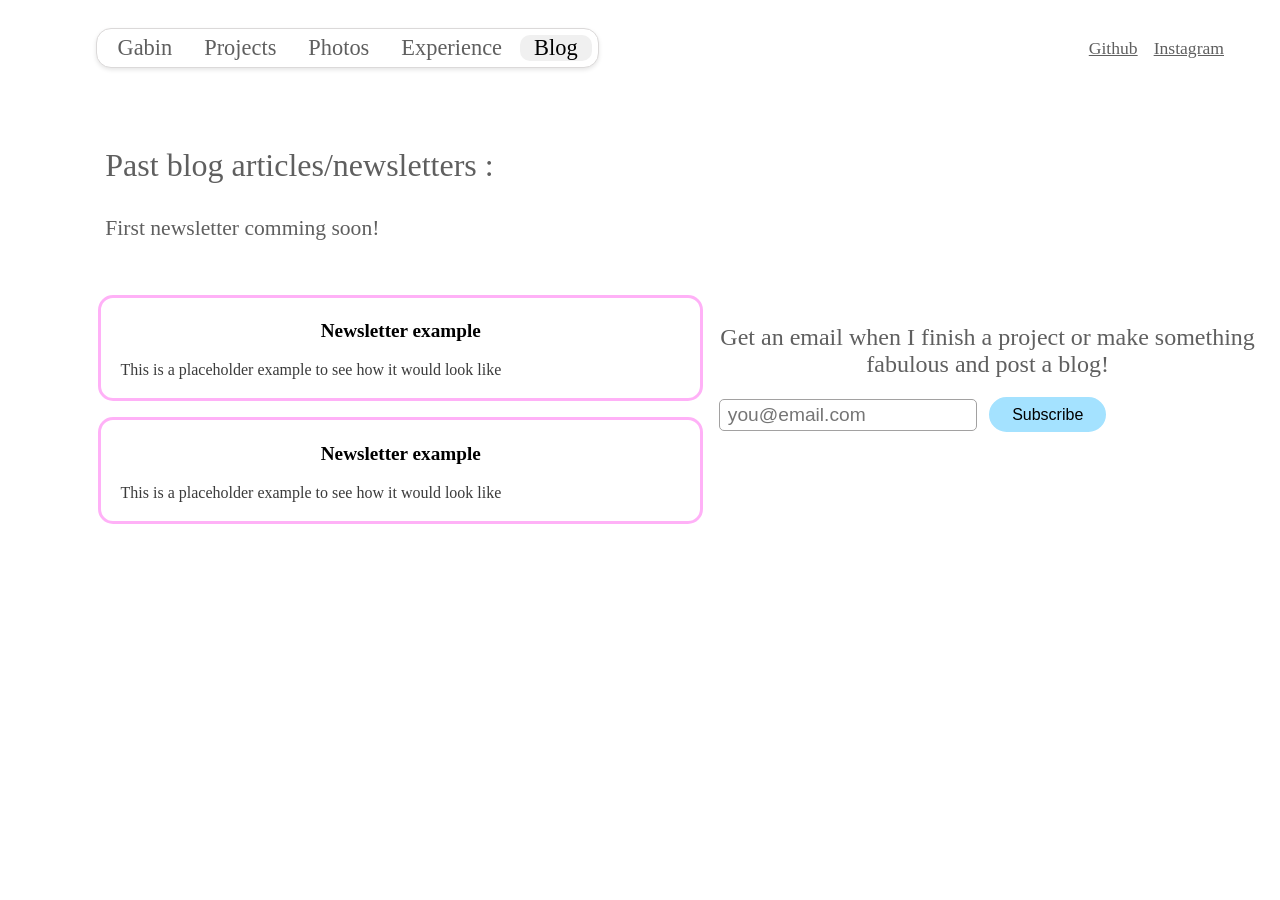
<file: blog.html>
<!doctype html>
<html lang="en">
  <head>
    <link rel="stylesheet" href="main.css" />
    <meta charset="UTF-8" />
    <meta name="viewport" content="width=device-width, initial-scale=1.0" />
    <meta
      name="keywords"
      content="Gabin, Tavernier, Reunion, Aerospace, Hardware, Hack Club"
    />
    <meta
      name="description"
      content="Haya ! Click here, it's my website !! I swear I am not going to hack you, I just want to share my projects and my interests with you !"
    />
    <title>Gabin - Blog</title>
  </head>
  <body class="blog-page">
    <div id="header">
      <nav class="navbar">
        <ul>
          <li><a href="index.html">Gabin</a></li>
          <li><a href="projects.html">Projects</a></li>
          <li><a href="photos.html">Photos</a></li>
          <li><a href="role.html">Experience</a></li>
          <li><a href="blog.html" class="active">Blog</a></li>
        </ul>
      </nav>
      <div class="btns">
        <a href="https://github.com/gabouin" class="github-link" target="_blank" rel="noopener noreferrer">Github </a>
        <a href="https://instagram.com/gabin.tvr_" class="instagram-link" target="_blank" rel="noopener noreferrer">Instagram </a>
      </div>
    </div>
    <div class="articles">
      <p class="article-title">Past blog articles/newsletters :</p>
      <p class="article-wip">First newsletter comming soon!</p>
    </div>
    <div class="newsletter-grid">
      <a class="newsletter1" href="news1.html">
        <p class="news1-title">Newsletter example</p>
        <p class="news1-description">This is a placeholder example to see how it would look like</p>
      </a>
      <a class="newsletter1" href="news1.html">
        <p class="news1-title">Newsletter example</p>
        <p class="news1-description">This is a placeholder example to see how it would look like</p>
      </a>
    </div>
    <div class="newsletter-form">
      <p class="newsletter-title">Get an email when I finish a project or make something fabulous and post a blog!</p>
      <form
        action="https://buttondown.com/api/emails/embed-subscribe/gabin"
        method="post"
        class="embeddable-buttondown-form"
      >
        
          <input type="email" name="email" id="bd-email" placeholder="you@email.com" />
          <input type="submit" value="Subscribe" />
      </form>
    </div>
    <script src="https://pagering.gideon.sh/embed.js" defer></script>
    <footer class="pagering-footer">
      <pagering-link theme="light"></pagering-link>
    </footer>
  </body>
</html>
</file>
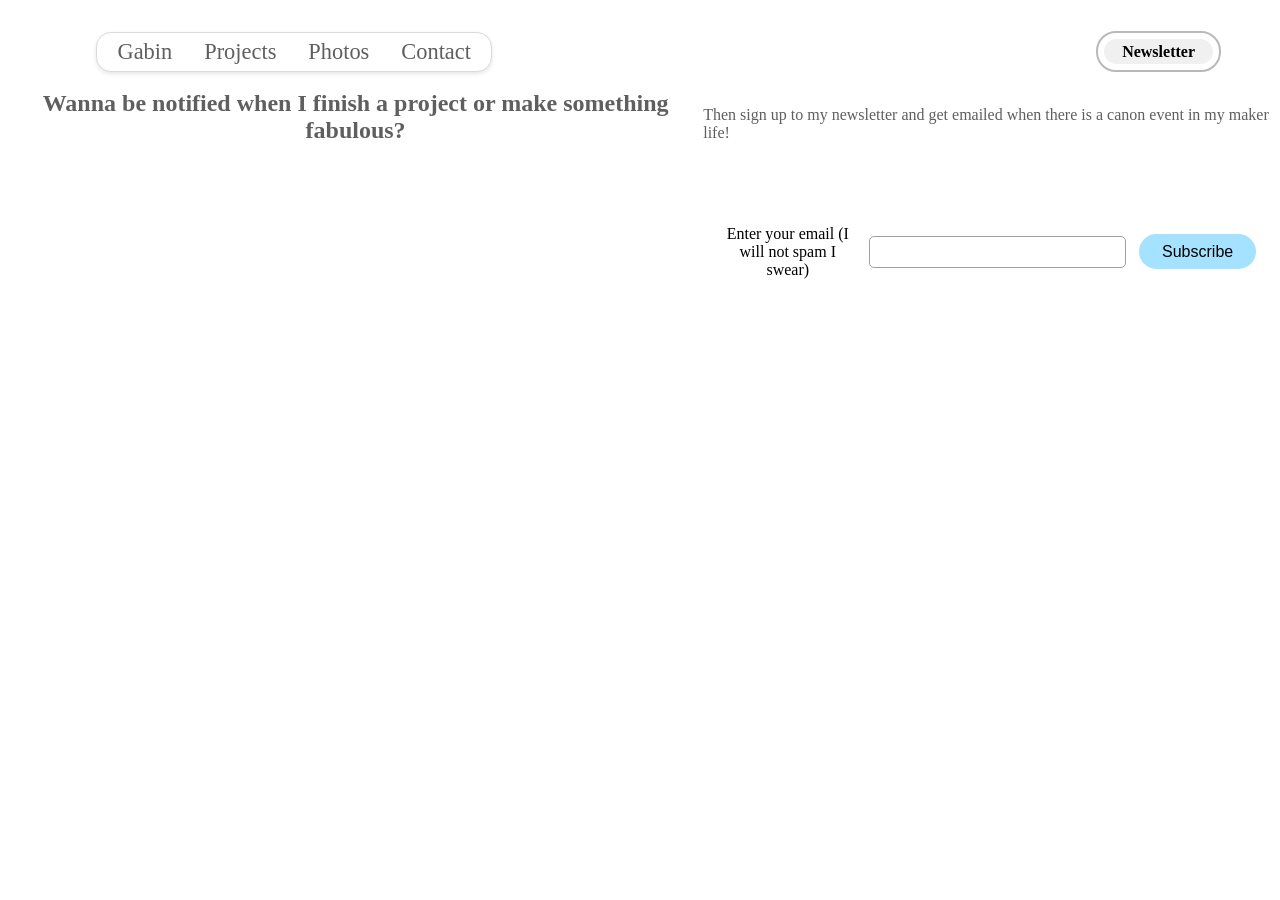
<file: newsletter.html>
<!doctype html>
<html lang="en">
  <head>
    <link rel="stylesheet" href="main.css" />
    <meta charset="UTF-8" />
    <meta name="viewport" content="width=device-width, initial-scale=1.0" />
    <meta
      name="keywords"
      content="Gabin, Tavernier, Reunion, Aerospace, Hardware, Hack Club"
    />
    <meta
      name="description"
      content="Haya ! Click here, it's my website !! I swear I am not going to hack you, I just want to share my projects and my interests with you !"
    />
    <title>Gabin - Newsletter</title>
  </head>
  <body>
    <div id="header">
      <nav class="navbar">
        <ul>
          <li><a href="index.html">Gabin</a></li>
          <li><a href="projects.html">Projects</a></li>
          <li><a href="photos.html">Photos</a></li>
          <li><a href="contact.html">Contact</a></li>
        </ul>
      </nav>
      <div class="btns">
        <a href="newsletter.html" class="btn-active">Newsletter</a>
      </div>
    </div>
    <h1 class="newsletter-title">Wanna be notified when I finish a project or make something fabulous?</h1>
    <p class="newsletter-description">Then sign up to my newsletter and get emailed when there is a canon event in my maker life!</p>
    <br>
    <div class="newsletter-form">
      <form
        action="https://buttondown.com/api/emails/embed-subscribe/gabin"
        method="post"
        class="embeddable-buttondown-form"
      >
        <label for="bd-email">Enter your email (I will not spam I swear)</label>
        <input type="email" name="email" id="bd-email" />
        <input type="submit" value="Subscribe" />
      </form>
    </div>
  </body>
</html>
</file>
<file: main.css>
:root {
  --text-col: 55%;
}

*, *::before, *::after {
  box-sizing: border-box;
}

html {
  overflow-x: hidden;
  position: relative;
  min-height: 100%;
}

img {
  max-width: 100%;
  height: auto;
  display: block;
}

body {
  display: grid;
  grid-template-columns: var(--text-col) 1fr;
  padding-bottom: 4.5em;
}

#header {
  grid-column: 1 / -1;
  display: flex;
  justify-content: space-between;
  align-items: center;
  padding: 20px 0 15px 0;
}
    
.navbar {
  width: var(--text-col);
  display: flex-start;
  justify-content: center;
  margin-left: 1.5%;
}

.navbar ul {
  list-style: none;
  display: inline-flex;
  gap: 4px;
  border-radius: 15px;
  background-color: white;
  padding: 6px;
  margin: 0;
  margin-left: 10%;
  border: 1px solid rgb(219, 217, 217);
  box-shadow: 0 2px 4px rgba(0, 0, 0, 0.1);
}

.navbar li {
  float: left;
}

.navbar a {
  font-size: 1.4em;
  color: rgb(95, 95, 95);
  text-decoration: none;
  padding: 0 14px;
  display: block;
  text-align: center;
  transition: background-color 0.3s;
  border-radius: 10px;
}

.navbar a:hover,
.navbar a.active {
  background-color: rgb(240, 240, 240);
}

.navbar a.active {
  color: black;
}
.btns {
  display: flex;
  gap: 1em;
  margin-right: 3em;
}
.instagram-link {
  text-decoration-style: solid;
  text-decoration-color: rgb(95, 95, 95);
  color: rgb(95, 95, 95);
  font-size: 1.1em;
}
.github-link {
  text-decoration-style: none;
  text-decoration-color: rgb(95, 95, 95);
  color: rgb(95, 95, 95);
  font-size: 1.1em;
}
.instagram-link:hover {
  text-decoration-style: wavy;
  text-decoration-color: rgb(0, 136, 255);
  color: rgb(95, 95, 95);
  font-size: 1.1em;
}
.github-link:hover {
  text-decoration-style: wavy;
  text-decoration-color: rgb(0, 136, 255);
  color: rgb(95, 95, 95);
  font-size: 1.1em;
}
.badge-placeholder {
  width: 88px;
  height: 31px;
  border: 1px dashed rgb(185, 185, 185);
  border-radius: 4px;
}

.pagering-footer {
  position: absolute;
  bottom: 1.5em;
  left: 0;
  width: 100%;
  margin: 0;
  display: flex;
  justify-content: center;
  padding: 0.5em 0;
}

.btn,
.btn-active {
  position: relative;
  z-index: 0;
  margin: 3px;
  text-decoration: none;
  padding: 0.6rem 1.5rem;
  border-radius: 20px;
  font-weight: 600;
  font-size: 1rem;
  border: 2px solid rgb(185, 185, 185);
}

.btn {
  background: white;
  color: rgb(95, 95, 95);
}

.btn-active {
  background: white;
  color: black;
}

.btn::before,
.btn-active::before {
  content: "";
  position: absolute;
  inset: 6px;
  border-radius: 14px;
  background: transparent;
  transition: background-color 0.3s;
  z-index: -1;
}

.btn:hover::before,
.btn-active::before {
  background: rgb(240, 240, 240);
}

p.about {
  color: rgb(95, 95, 95);
  font-size: clamp(1.25rem, 2.2vw, 2rem);
  line-height: 1.6;
  margin: 0.8em 0 0 3em;
  padding-right: 1.5em;
}

.wip {
  color: rgb(95, 95, 95);
  grid-column: 1 / -1;
  font-size: clamp(2rem, 8vw, 5rem);
  line-height: 1.5;
  margin: 10% 10% 0;
  text-align: center;
}

.box-1 { grid-area: box-1; }
.box-2 { grid-area: box-2; }
.box-3 { grid-area: box-3; }
.box-4 { grid-area: box-4; }

.box {
  border-radius: 15px;
  position: relative;
  overflow: hidden;
}
.box-1 { border: 4px solid rgba(255, 200, 0, 0.32); }
.box-2 { border: 4px solid rgba(185, 233, 255, 0.539); }
.box-3 { border: 4px solid rgba(232, 203, 251, 0.476); }
.box-4 { border: 4px solid rgba(196, 255, 214, 0.598); }
.box-image {
  position: absolute;
  inset: 0;
  transition: background-position 1.1s ease, background-size 1.1s ease;
}
.box-4 .box-image {
  background-image: url(images/perdican\ remove.png);
  background-size: 100%;
  background-position: center;
  background-repeat: no-repeat;
}
.box-4 .box-label {
  opacity: 0;
}
.box-4:hover .box-image,
.box-4.is-active .box-image {
  background-size: 160%;
  background-position: center -25%;
}
.box-4:hover .box-label,
.box-4.is-active .box-label {
  opacity: 1;
}
.box-3 .box-image {
  background-image: url(images/picasso-removed.png);
  background-size: 140%;
  background-position: center 40%;
  background-repeat: no-repeat;
}
.box-3:hover .box-image,
.box-3.is-active .box-image {
  background-position: center 20%;
}
.box-3 .box-label {
  opacity: 0;
}
.box-3:hover .box-label,
.box-3.is-active .box-label {
  opacity: 1;
}
.box-label {
  position: absolute;
  inset: 0;
  display: flex;
  align-items: center;
  justify-content: center;
  transform: translateY(-3em);
  transition: opacity 0.9s ease;
  font-weight: bold;
}
.grid-container {
  grid-column: 2;
  grid-row: 2 / 5;
  align-self: start;
  margin: 4em 0em 0 2em;
  display: grid;
  grid-template-columns: repeat(3, 160px);
  grid-template-rows: repeat(2, 160px);
  grid-template-areas:
    "box-1 box-1 box-2"
    "box-3 box-4 box-2";
  gap: 1em;
}

@media screen and (min-width: 1440px) {
  :root { --text-col: 50%; }

  p.about {
    font-size: clamp(2rem, 2.2vw, 2.5rem);
    
  }

  .grid-container {
    grid-template-columns: repeat(3, 210px);
    grid-template-rows: repeat(2, 210px);
  }
}

@media screen and (min-width: 1800px) {
  :root { --text-col: 48%; }

  p.about {
    font-size: clamp(2.2rem, 2.2vw, 2.8rem);
  }

  .grid-container {
    grid-template-columns: repeat(3, 250px);
    grid-template-rows: repeat(2, 250px);
  }
}

@media screen and (max-width: 1024px) {
  body {
    display: flex;
    flex-direction: column;
    align-items: center;
  }

  .btns {
    display: none;
  }

  #header {
    justify-content: center;
    padding: 10px 0;
  }

  .navbar {
    width: auto;
  }

  .navbar ul {
    margin-left: 0;
  }

  p.about {
    max-width: 80%;
    padding-right: 0;
    margin: 0.8em auto 0.4em;
    font-size: 2rem;
  }

  .grid-container {
    grid-column: unset;
    grid-row: unset;
    align-self: unset;
    justify-self: unset;
    margin: 30px auto;
    margin-top: 30px;
    max-width: 90vw;
    grid-template-columns: repeat(3, minmax(0, 160px));
    grid-template-rows: repeat(2, minmax(0, 160px));
    grid-template-areas:
      "box-1 box-1 box-2"
      "box-3 box-4 box-2";
    justify-content: center;
  }

  .wip,
  .photos-wip {
    grid-column: unset;
    width: 100%;
    margin-top: 8%;
  }
}

@media screen and (max-width: 600px) {
  #header {
    padding: 6px 5px;
  }

  .navbar {
    width: 110%;
    max-width: 360px;
  }

  .navbar ul {
    justify-content: center;
    width: 100%;
    padding: 4px;
    gap: 0;
    border-width: 1px;
  }

  .navbar a {
    font-size: 0.85rem;
    padding: 4px 8px;
    font-weight: 500;
  }

  p.about {
    font-size: 1.5rem;
    max-width: 90%;
    margin: 0.7em auto 0;
    overflow-wrap: break-word;
    word-break: break-word;
  }

  .grid-container {
    display: flex;
    flex-direction: column;
    align-items: center;
    width: 100%;
    margin: 2rem auto 0;
    padding: 0 16px;
    gap: 16px;
  }

  .box {
    width: 80vw;
    height: 80vw;
    max-width: 300px;
    max-height: 300px;
  }

  .gallery-large img {
    padding: 10px;
  }
}

.gallery-large {
  grid-column: 1 / -1;
  display: grid;
  grid-template-columns: repeat(auto-fit, 300px);
  justify-content: center;
  gap: 2em;
}
.gallery-large img{
  width: 300px;
  height: auto;
  object-fit: cover;
}
.gallery-long {
  grid-column: 1 / -1;
  display: grid;
  grid-template-columns: repeat(auto-fit, 400px);
  justify-content: center;
  gap: 2em;
}
.gallery-long img{
  width: 400px;
  height: auto;
  object-fit: cover;
}
.gap-photos {
  grid-column: 1 / -1;
  height: 2em;
}
.photo {
  position: relative;
  transition: transform 0.6s ;
}
.photo img {
  border-radius: 10px;
}
.photo:hover {
  transform: rotate(3deg);
}
.photo:nth-of-type(2n):hover {
  transform: rotate(-6deg);
}
.photo-title {
  color: rgb(95, 95, 95);
  padding-top: 0.5em;
  grid-column: 1 / -1;
  text-align: center;
}
.photo-description {
  color: rgb(95, 95, 95);
  grid-column: 1 / -1;
  text-align: center;
  max-width: 80%;
  margin: 0 auto 2em;
  padding-bottom: 0.8em;
  font-size: 1.3em;
}
.newsletter-title {
  color: rgb(95, 95, 95);
  text-align: center;
  margin-top: 0;
  font-size: 1.5em;
  margin-bottom: 0.8em;
}
.newsletter-description {
  color: rgb(95, 95, 95);
  font-size: 1em;
  margin-bottom: 0.2em
}
.contact-title {
  color: rgb(95, 95, 95);
  grid-column: 1 / -1;
  text-align: center;
  margin-top: 2em;
  margin-bottom: 0;
  font-size: 2em;
}
.contact-links {
  grid-column: 1 / -1;
  display: flex;
  flex-wrap: wrap;
  justify-content: center;
  gap: 1.5em;
  margin-top: 2.5em;
  padding: 0 1em;
}
.contact-card {
  display: flex;
  flex-direction: column;
  align-items: center;
  gap: 0.4em;
  padding: 1.4em 2.2em;
  border-radius: 15px;
  background-color: white;
  text-decoration: none;
  transition: transform 0.6s;
}
.contact-card:hover {
  transform: rotate(3deg) scale(1.05);
}
.contact-card:nth-of-type(2n):hover {
  transform: rotate(-3deg) scale(1.05);
}
.contact-name {
  font-weight: bold;
  font-size: 1.3em;
  color: black;
}
.contact-handle {
  color: rgb(95, 95, 95);
  font-size: 1.05em;
}
.contact-mail { border: 4px solid rgba(255, 200, 0, 0.32); }
.contact-github { border: 4px solid rgba(251, 203, 246, 0.476); }
.contact-slack { border: 4px solid rgba(196, 255, 251, 0.652); }
.newsletter-form {
  grid-column: 2;
  grid-row: 3;
  align-self: start;
  text-align: center;
  border-radius: 10px;
  max-width: 600px;
  margin: 0em auto 0;
  padding: 1em;
  margin-top: 8%;
}
.newsletter-form form {
  display: flex;
  flex-direction: row;
  align-items: center;
  gap: 0.8em;
}
.newsletter-inputs {
  display: flex;
  flex-direction: row;
  align-items: center;
  justify-content: center;
  flex-wrap: wrap;
  gap: 0.8em;
}
.newsletter-form input[type="submit"] {
  font-size: 1em;
  padding: 0.4em 1.3em;
  border-radius: 25px;
  border: 2px solid;
  border-color: rgb(164, 226, 255);
  background-color: rgb(164, 226, 255);
}
.newsletter-form input[type="submit"]:hover {
  background-color: rgb(107, 200, 244);
  border-color: rgb(107, 200, 244);
  transition: background-color 0.3s;
  transition: border-color 0.3s;
}
.newsletter-form input[type="email"] {
  border: 0.5px solid rgb(162, 161, 161);
  border-radius: 5px;
  font-size: 1.2em;
  padding: 0.2em 0.4em;
}
.newsletter-form label {
  font-size: 1em;
}
.article-title {
  text-align: left;
  margin-left: 14%;
  margin-top : 2em;
  font-size: 2em;
  color: rgb(95, 95, 95)
}
.article-wip {
  text-align: left;
  margin-left: 14%;
  margin-top: 1em;
  font-size: 1.35em;
  color: rgb(95, 95, 95)
  
}
.newsletter-grid {
  grid-column: 1;
  grid-row: 3;
  align-self: start;
  margin-left: 13%;
  margin-right: 0;
  margin-top: 2em;
  display: grid;
  grid-template-columns: 1fr;
  gap: 1em;
}
.newsletter1 {
  text-align: left;
  border: 3px solid rgba(255, 0, 230, 0.304);
  border-radius: 15px;
  padding: 0.2em 1.2em 0.2em;
  text-decoration: none;
}
.news1-title {
  font-size: 1.2em;
  font-weight: bold;
  color: black;
  text-align: center;
}
.news1-description {
  color: rgb(59, 59, 59)
}
.newsletter1:hover {
  border: 7px solid rgba(255, 0, 230, 0.304);
}
footer {
  grid-column: 1 / -1;
  text-align: center;
  margin-bottom: 1.5em;
  margin-top: 1.5em;
  flex-grow: 0;
  flex-shrink: 0;
}

.projects-link { 
  text-decoration-color: rgb(129, 215, 255); 
  text-decoration-style: wavy;
  color: rgb(95, 95, 95);
}
.hc-link { 
  text-decoration-color: rgb(255, 180, 120); 
  text-decoration-style: double;
  color: rgb(95, 95, 95);
}
.photos-link { 
  text-decoration-color: rgb(200, 118, 255); 
  text-decoration-style: dashed;
  color: rgb(95, 95, 95);
}
.photos-link:hover { 
  text-decoration-color: rgb(214, 152, 255); 
  text-decoration-style: solid;
  color: rgb(214, 152, 255); 
}
.hc-link:hover { 
  text-decoration-color: rgb(255, 180, 120); 
  text-decoration-style: solid;
  color: rgb(255, 180, 120); 
}
.projects-link:hover { 
  text-decoration-color: rgb(164, 226, 255); 
  text-decoration-style: solid;
  color: rgb(129, 215, 255); 
}
.blog-page {
  min-height: calc(100vh - 16px);
  grid-template-rows: auto auto 1fr auto;
}

/* responsive blog — doit rester à la FIN du fichier pour gagner sur les règles au-dessus */
@media screen and (max-width: 1024px) {
  .articles {
    width: 90%;
  }

  .article-title,
  .article-wip {
    margin-left: 0;
    text-align: center;
  }

  .newsletter-grid,
  .newsletter-form {
    width: min(90%, 500px);
    margin: 1.5em auto 0;
  }

  .newsletter1 {
    text-align: center;
  }

  .news1-description {
    text-align: center;
  }

  .newsletter-form form {
    justify-content: center;
    flex-wrap: wrap;
  }
}
</file>
